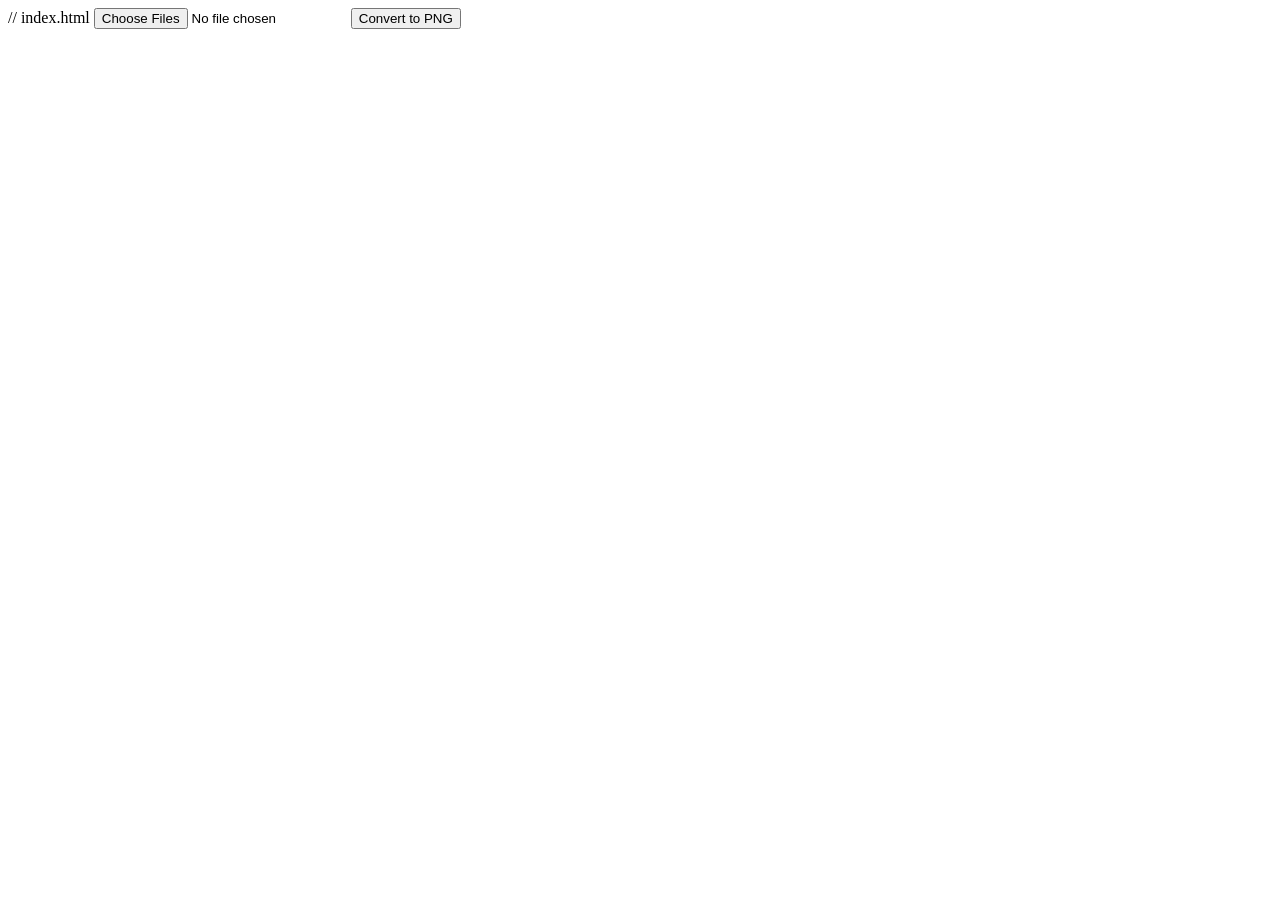
<file: src/Index.html>
// index.html
<!DOCTYPE html>
<html lang="en">
<head>
    <meta charset="UTF-8">
    <meta name="viewport" content="width=device-width, initial-scale=1.0">
    <title>JPG to PNG Converter</title>
</head>
<body>
    <input type="file" id="imageInput" multiple>
    <button onclick="convertToPNG()">Convert to PNG</button>
    <div id="progressBar"></div>

    <script>
        function convertToPNG() {
            const input = document.getElementById('imageInput');
            const progressBar = document.getElementById('progressBar');

            const files = Array.from(input.files);
            if (files.length === 0) return;

            let processedCount = 0;

            function processFile(file) {
                const reader = new FileReader();
                reader.onload = function (event) {
                    const img = new Image();
                    img.src = event.target.result;

                    img.onload = function () {
                        const canvas = document.createElement('canvas');
                        canvas.width = img.width;
                        canvas.height = img.height;

                        const ctx = canvas.getContext('2d');
                        ctx.drawImage(img, 0, 0, img.width, img.height);

                        // Convert canvas to PNG data URL
                        const pngDataUrl = canvas.toDataURL('image/png');

                        // Create a download link
                        const a = document.createElement('a');
                        a.href = pngDataUrl;
                        a.download = `${file.name.replace(/\.[^.]+$/, '')}.png`;
                        a.click();

                        processedCount++;
                        updateProgressBar();
                    };
                };

                reader.readAsDataURL(file);
            }

            function updateProgressBar() {
                const progress = (processedCount / files.length) * 100;
                progressBar.style.width = `${progress}%`;

                if (processedCount === files.length) {
                    setTimeout(() => {
                        progressBar.style.width = '0%'; // Reset progress bar
                    }, 1000);
                }
            }

            files.forEach(processFile);
        }
    </script>
</body>
</html>
</file>
